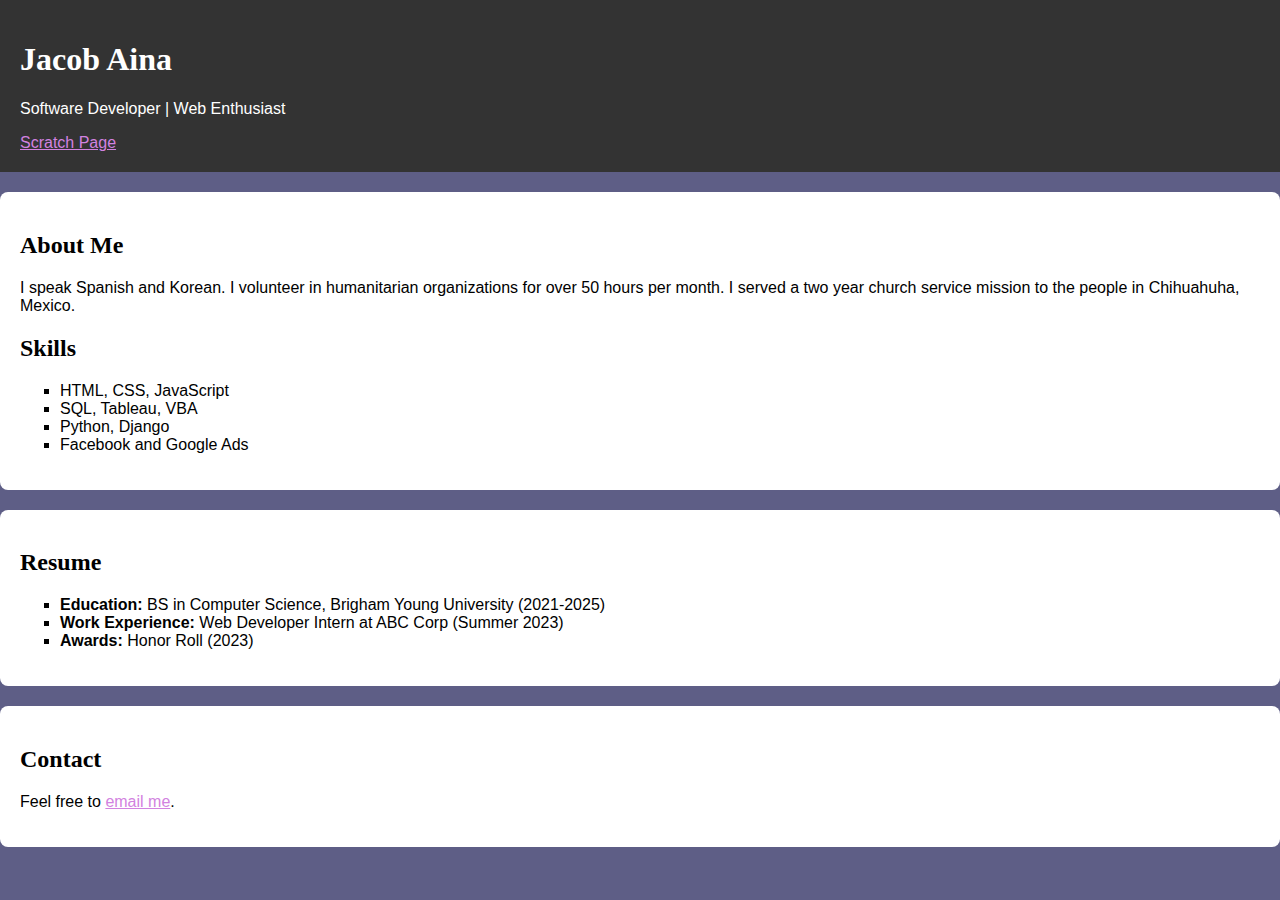
<file: index.html>
<!DOCTYPE html>
<html lang="en">
<head>
    <meta charset="UTF-8">
    <meta name="viewport" content="width=device-width, initial-scale=1.0">
    <title>Jacob Aina - Professional Page</title>
    <link rel="stylesheet" href="style.css">
    <link href="https://cdn.jsdelivr.net/npm/bootstrap@5.3.0-alpha1/dist/css/bootstrap.min.css" rel="stylesheet" integrity="sha384-KyZXEJz4QQ6I3Tpgp3o6fwkFJ9seJ6xuV4tDcfCwV5azQMyy9zWjMwNmOL+JYvMj" crossorigin="anonymous">
</head>
<body>
    <header class="bg-dark text-white text-center py-3">
        <h1>Jacob Aina</h1>
        <p>Software Developer | Web Enthusiast</p>
        <a href="scratch.html">Scratch Page</a>
    </header>

    <div class="container mt-5">
        <section id="about" class="row">
            <div class="col-md-6">
                <h2>About Me</h2>
                <p>I speak Spanish and Korean. I volunteer in humanitarian organizations for over 50 hours per month. I served a two year church service mission to the people in Chihuahuha, Mexico.</p>
            </div>
            <div class="col-md-6">
                <h2>Skills</h2>
                <ul>
                    <li>HTML, CSS, JavaScript</li>
                    <li>SQL, Tableau, VBA</li>
                    <li>Python, Django</li>
                    <li>Facebook and Google Ads</li>
                </ul>
            </div>
        </section>

        <section id="resume" class="mt-5">
            <h2>Resume</h2>
            <ul>
                <li>
                    <strong>Education:</strong> BS in Computer Science, Brigham Young University (2021-2025)
                </li>
                <li>
                    <strong>Work Experience:</strong> Web Developer Intern at ABC Corp (Summer 2023)
                </li>
                <li>
                    <strong>Awards:</strong> Honor Roll (2023)
                </li>
            </ul>
        </section>

        <section id="contact" class="mt-5">
            <h2>Contact</h2>
            <p>Feel free to <a href="jacobaina1738@gmail.com">email me</a>.</p>
        </section>

    </div>
</body>
</html>
</file>
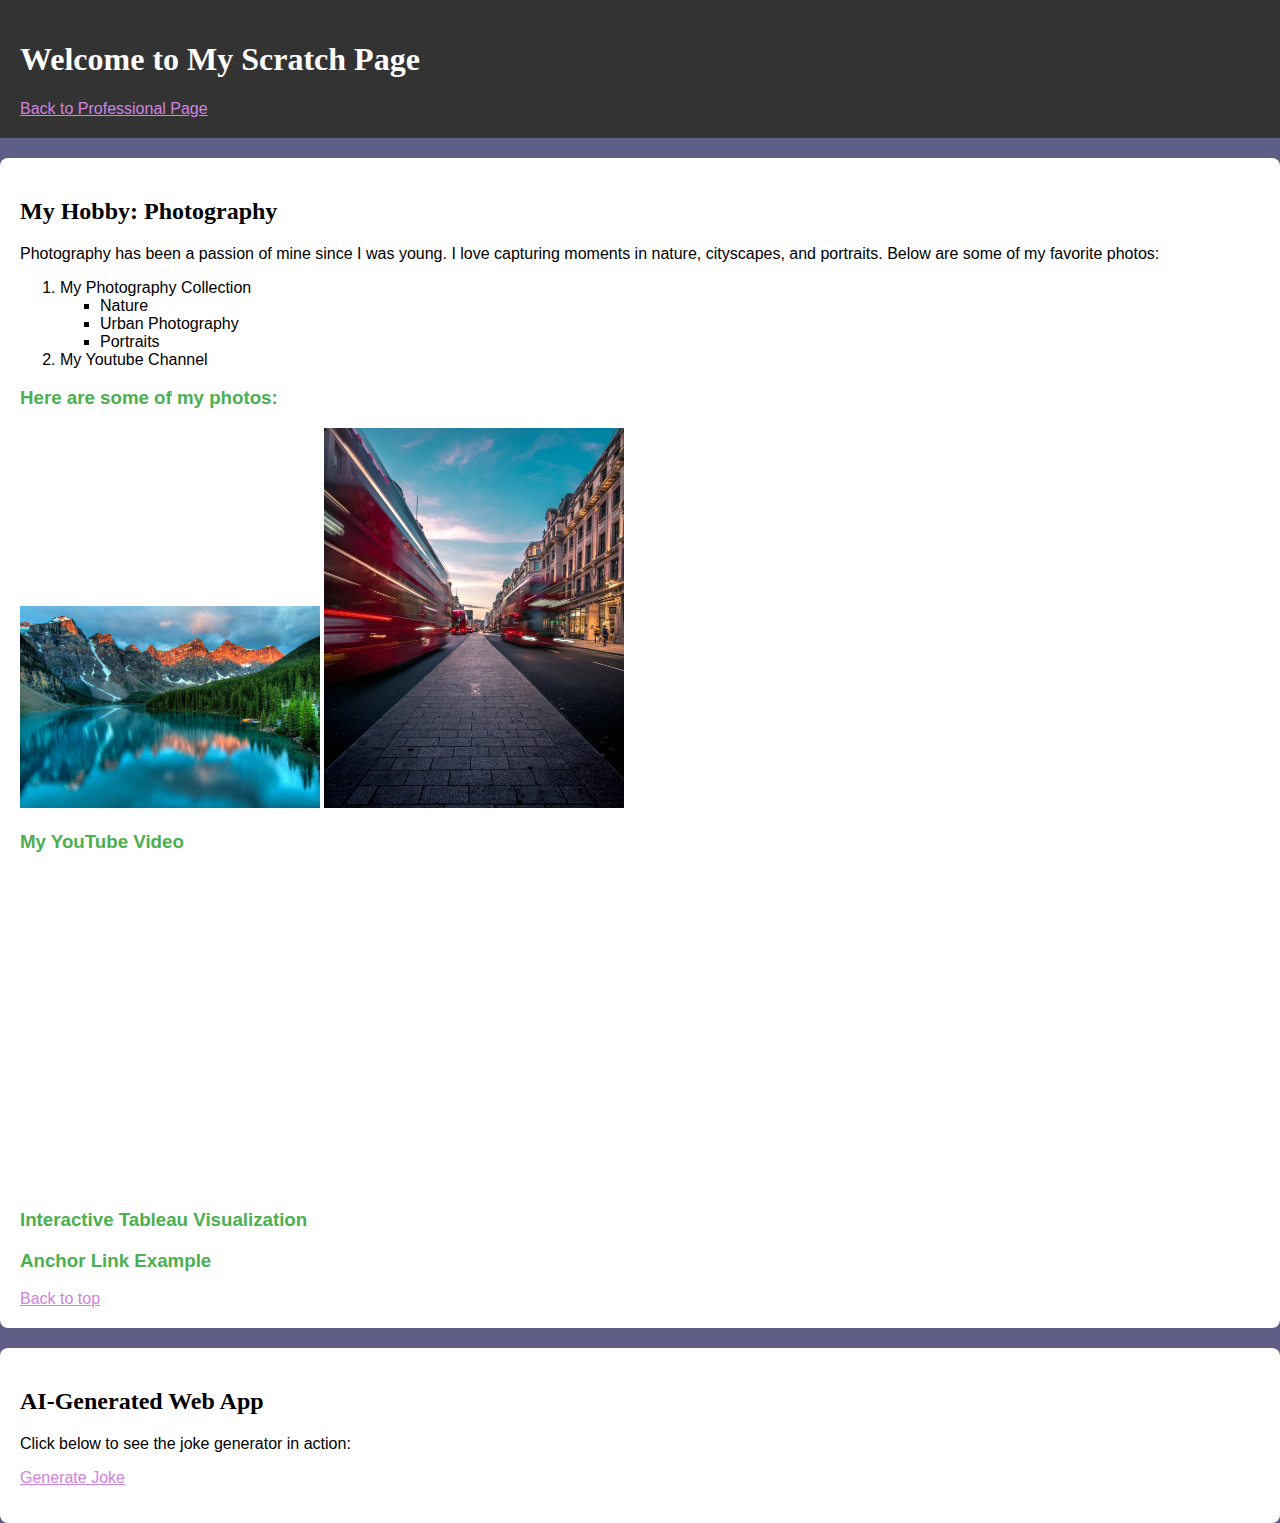
<file: scratch.html>
<!DOCTYPE html>
<html lang="en">
<head>
    <meta charset="UTF-8">
    <meta name="viewport" content="width=device-width, initial-scale=1.0">
    <title>My Scratch Page</title>
    <link rel="stylesheet" href="style.css">
</head>
<body>
    <header>
        <h1 id="top">Welcome to My Scratch Page</h1>
        <nav>
            <a href="index.html">Back to Professional Page</a>
        </nav>
    </header>

    <section>
        <h2>My Hobby: Photography</h2>
        <p>Photography has been a passion of mine since I was young. I love capturing moments in nature, cityscapes, and portraits. Below are some of my favorite photos:</p>

        <!-- Unordered list inside ordered list -->
        <ol>
            <li>My Photography Collection
                <ul>
                    <li>Nature</li>
                    <li>Urban Photography</li>
                    <li>Portraits</li>
                </ul>
            </li>
            <li>My Youtube Channel</li>
        </ol>

        <h3>Here are some of my photos:</h3>
        <img src="images/pexels-souvenirpixels-417074.jpg" alt="Nature Photo" style="width: 300px;">
        <img src="images/urban deez nuts.webp" alt="Urban Photography" style="width: 300px;">

        <h3>My YouTube Video</h3>
            <iframe width="560" height="315" 
                src="https://www.youtube.com/embed/Qaq_4EiGQKw?autoplay=1" 
                frameborder="0" 
                allow="autoplay; encrypted-media" 
                allowfullscreen>
            </iframe>

            <h3>Interactive Tableau Visualization</h3>
            <div class='tableauPlaceholder' id='viz1734470107187' style='position: relative'><noscript><a href='#'><img alt='Sheet 4 ' src='https:&#47;&#47;public.tableau.com&#47;static&#47;images&#47;Bo&#47;Book1_17344700630600&#47;Sheet4&#47;1_rss.png' style='border: none' /></a></noscript><object class='tableauViz'  style='display:none;'><param name='host_url' value='https%3A%2F%2Fpublic.tableau.com%2F' /> <param name='embed_code_version' value='3' /> <param name='site_root' value='' /><param name='name' value='Book1_17344700630600&#47;Sheet4' /><param name='tabs' value='no' /><param name='toolbar' value='yes' /><param name='static_image' value='https:&#47;&#47;public.tableau.com&#47;static&#47;images&#47;Bo&#47;Book1_17344700630600&#47;Sheet4&#47;1.png' /> <param name='animate_transition' value='yes' /><param name='display_static_image' value='yes' /><param name='display_spinner' value='yes' /><param name='display_overlay' value='yes' /><param name='display_count' value='yes' /><param name='language' value='en-US' /><param name='filter' value='publish=yes' /></object></div>                <script type='text/javascript'>                    var divElement = document.getElementById('viz1734470107187');                    var vizElement = divElement.getElementsByTagName('object')[0];                    vizElement.style.width='100%';vizElement.style.height=(divElement.offsetWidth*0.75)+'px';                    var scriptElement = document.createElement('script');                    scriptElement.src = 'https://public.tableau.com/javascripts/api/viz_v1.js';                    vizElement.parentNode.insertBefore(scriptElement, vizElement);                </script>
            

        <h3>Anchor Link Example</h3>
        <a href="#top">Back to top</a>
    </section>

    <section>
        <h2>AI-Generated Web App</h2>
        <p>Click below to see the joke generator in action:</p>
        <a href="javascript:void(0)" onclick="generateJoke()">Generate Joke</a>
        <p id="joke"></p>
    </section>
    <script src="app.js"></script>
</body>
</html>
</file>
<file: style.css>
body {
    font-family: 'Arial', sans-serif;
    background-color: #5e5e86;
    margin: 0;
    padding: 0;
}

header {
    background-color: #333;
    color: white;
    padding: 20px;
}

h1, h2 {
    font-family: 'Georgia', serif;
}

h3 {
    color: #4CAF50;
}

ul {
    list-style-type: square;
}


section {
    padding: 20px;
    margin-top: 20px;
    background-color: white;
    border-radius: 8px;
}

footer {
    background-color: #333;
    color: white;
    padding: 10px;
    position: absolute;
    width: 100%;
    bottom: 0;
}

footer p {
    margin: 0;
}

a {
    color: rgb(210, 130, 224);
}
</file>
